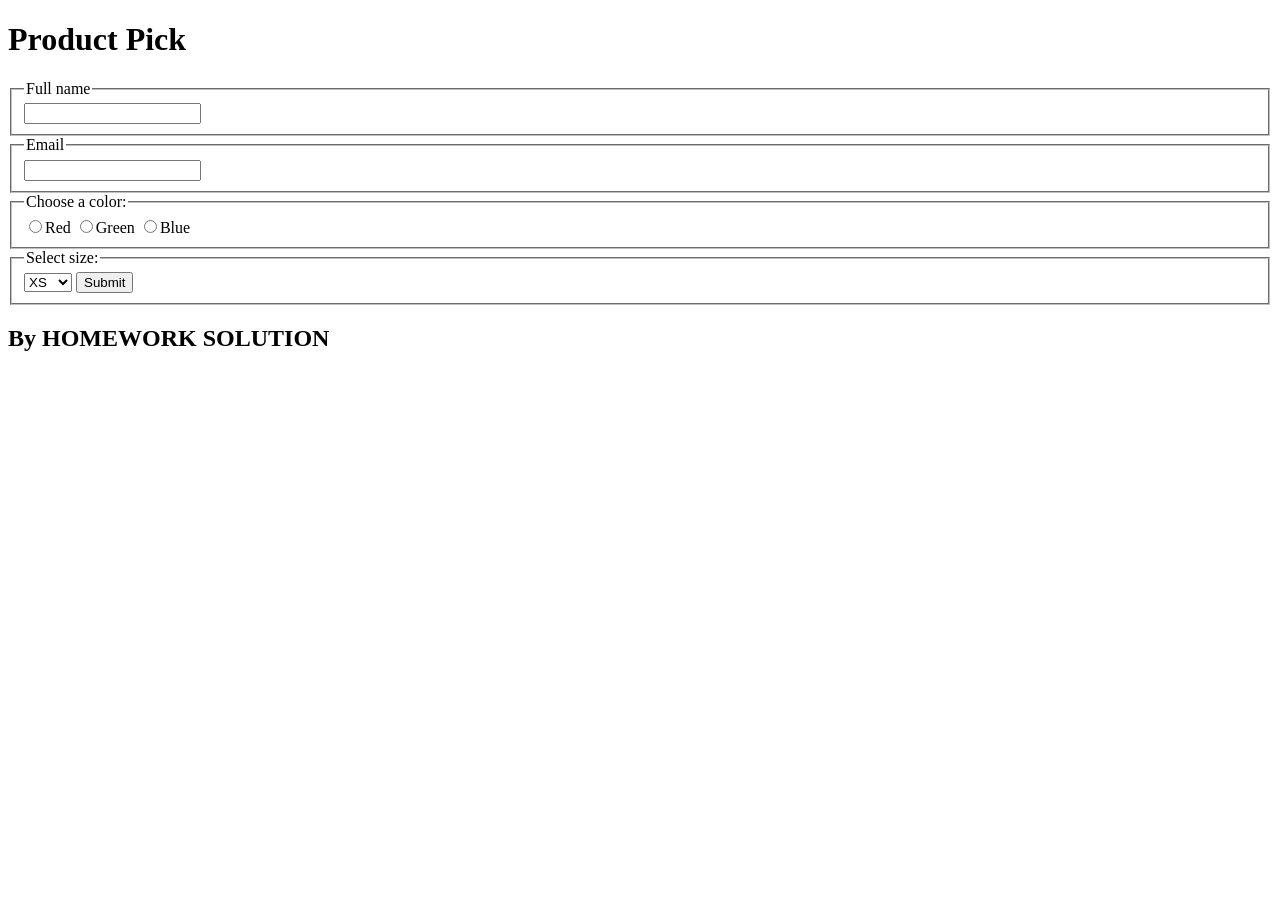
<file: Form-Controls/index.html>
<!DOCTYPE html>
<html lang="en">
  <head>
    <meta charset="utf-8" />
    <meta http-equiv="X-UA-Compatible" content="IE=edge" />
    <title>My form exercise</title>
    <meta name="description" content="My Form Exercice" />
    <meta name="viewport" content="width=device-width, initial-scale=1" />
  </head>
  <body>
    <header>
      <h1>Product Pick</h1>
    </header>
    <main>
      <form>
        <fieldset>
          <legend>Full name</legend>
          <label for="name">
            <input type="name" name="fname" id="fname" minlength="2" required />
          </label>
        </fieldset>
        <fieldset>
          <legend>Email</legend>
          <label for="email">
            <input type="email" name="email" id="email" required />
          </label>
        </fieldset>

        <fieldset>
          <legend>Choose a color:</legend>
          <label for="color">
            <input type="radio" name="color" value="Red" />Red
          </label>
          <label for="color">
            <input type="radio" name="color" value="Green" />Green
          </label>
          <label for="color">
            <input type="radio" name="color" value="Blue" />Blue
          </label>
        </fieldset>
        <fieldset>
          <legend>Select size: </legend>
          <label for="size">
            <select name="size" id="size">
              <option>XS</option>
              <option>S</option>
              <option>M</option>
              <option>L</option>
              <option>XL</option>
              <option>XXL</option>
            </select>
          </label>
          <input type="submit" />
        </fieldset>
        <!-- write your html here-->
        <!-- 
          try writing out the requirements first as comments
          -I need to collect the customer name.
          -I need to collect the customer Email.
          -I need to collect the customer favourite 3 colours.
          -I need to collect the customer size.
        this will also help you fill in your PR message later-->
      </form>
    </main>
    <footer>
      <!-- change to your name-->
      <h2>By HOMEWORK SOLUTION</h2>
    </footer>
  </body>
</html>
</file>
